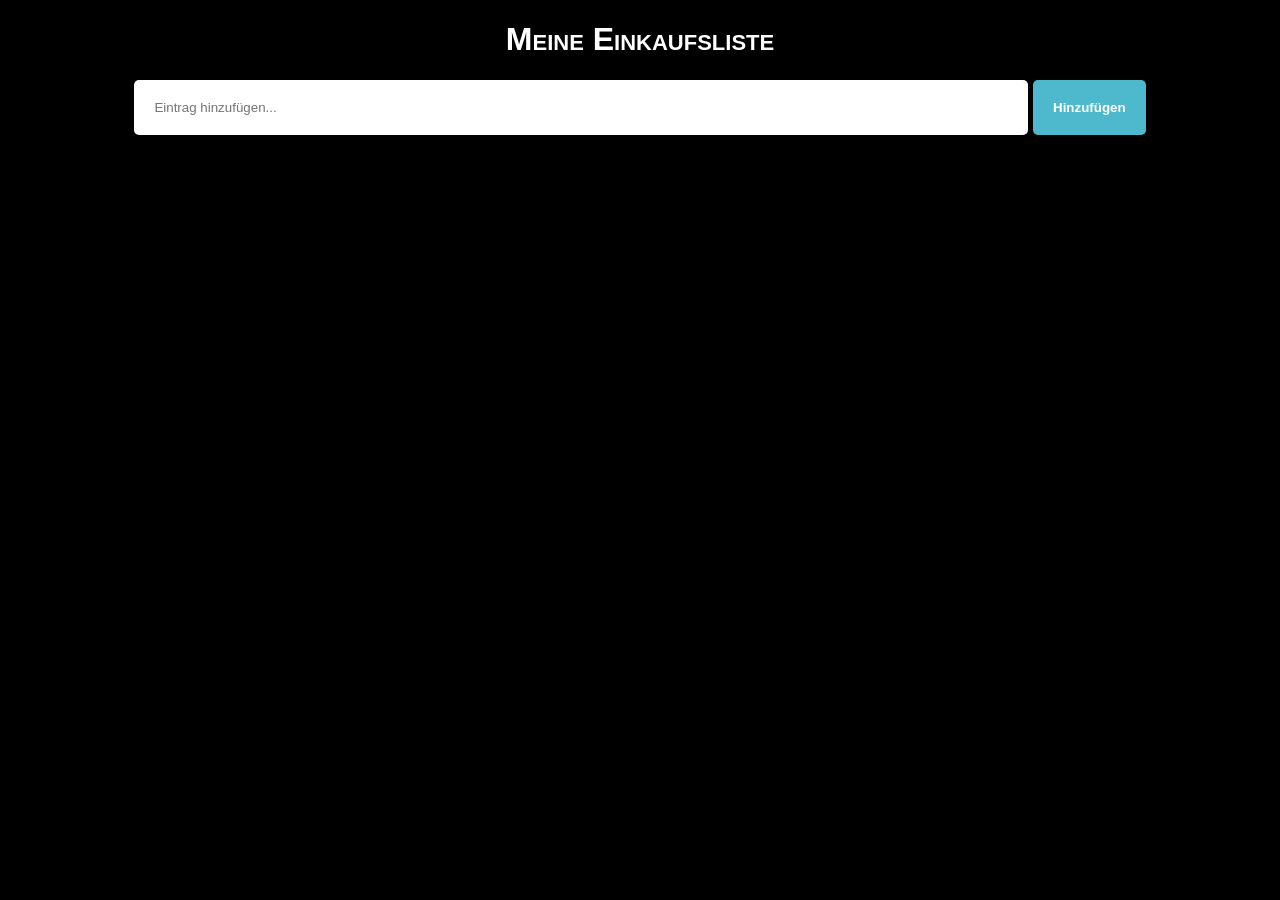
<file: einkaufsliste/index.html>
<!DOCTYPE html>
<html lang="en">
<head>
    <meta charset="UTF-8">
    <meta name="viewport" content="width=device-width, initial-scale=1.0">
    <title>Einkaufsliste</title>
    <link rel="stylesheet" href="style.css">
</head>
<body>
    <div id="container">
        <h1>Meine Einkaufsliste</h1>
        <div class="add-area">
            <input id="add-input" type="text" placeholder="Eintrag hinzufügen...">
            <button id="add-btn">Hinzufügen</button>
        </div>
        <div>
            <ul> 
            </ul>
        </div>
    </div>
    <script src="script.js"></script>
</body>
</html>
</file>
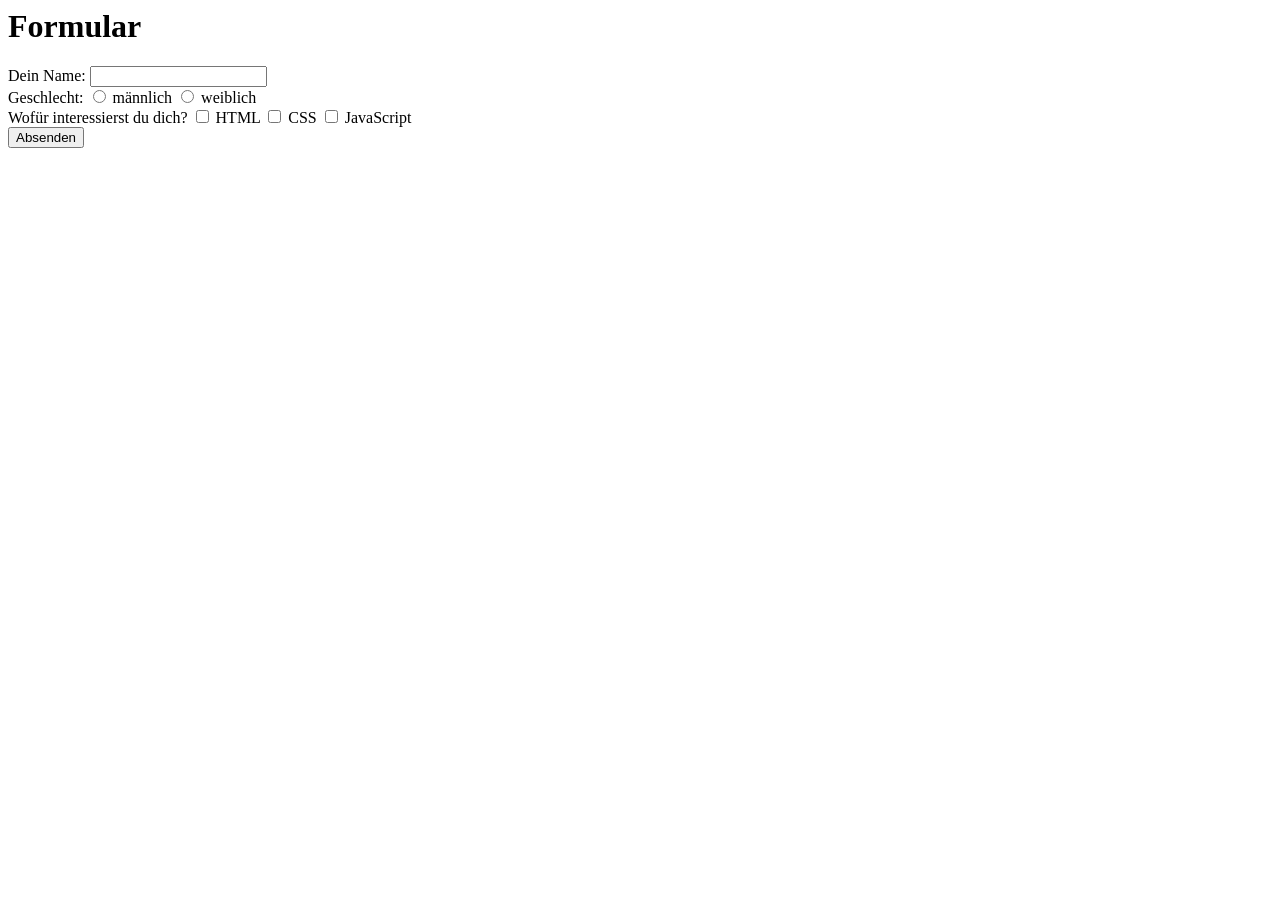
<file: Fragebogen-Formular/index.html>
<html>
<head>
   <meta charset="UTF-8">
   <title>Formular validieren</title>
   <script>
     function validieren(e) {
       let form = document.forms["fragebogen"];
      
         console.log("hier");
         console.log(form.elements["html"])
         console.log(form.elements["html"].checked);

        
         //verhindern, dass Formular abgeschickt wird.
         e.preventDefault(); 
         if (form.elements["fullname"].value == "")  {
            alert("Name fehlt.")
            form.elements["fullname"].focus();
            return;
         } 
         if (form.elements["gender"].value == "") {
            alert("Geschlecht fehlt.");
            return; 
         } 
         if (form.elements["html"].checked != "true" && form.elements["css"].checked != "true" && form.elements["js"].checked != "true") {

            alert("Teile uns bitte mit, wofür du dich interessierst.");
            return;
         }
         //Formular abschicken.
         form.submit();
      }
   </script>
</head>
<body>
   <h1>Formular</h1>
   <form name="fragebogen" action="https://blj-ict-bz.ch/formlog/" method= "post">
      <div>
         Dein Name: <input type="text" name="fullname" />
      </div>
      <div>
         Geschlecht: 
         <input type="radio" name="gender" value="m" /> männlich 
         <input type="radio" name="gender" value="w" /> weiblich
      </div>
      <div>
         Wofür interessierst du dich? 
         <input type="checkbox" name="html" value="html" /> HTML 
         <input type="checkbox" name="css" /> CSS 
         <input type="checkbox" name="js" /> JavaScript
      </div>
      <div>
         <input type="submit" value="Absenden" />
      </div>
   </form>
   <script>
      document.forms["fragebogen"].addEventListener("submit", validieren);
   </script>
</body>
</html>
</file>
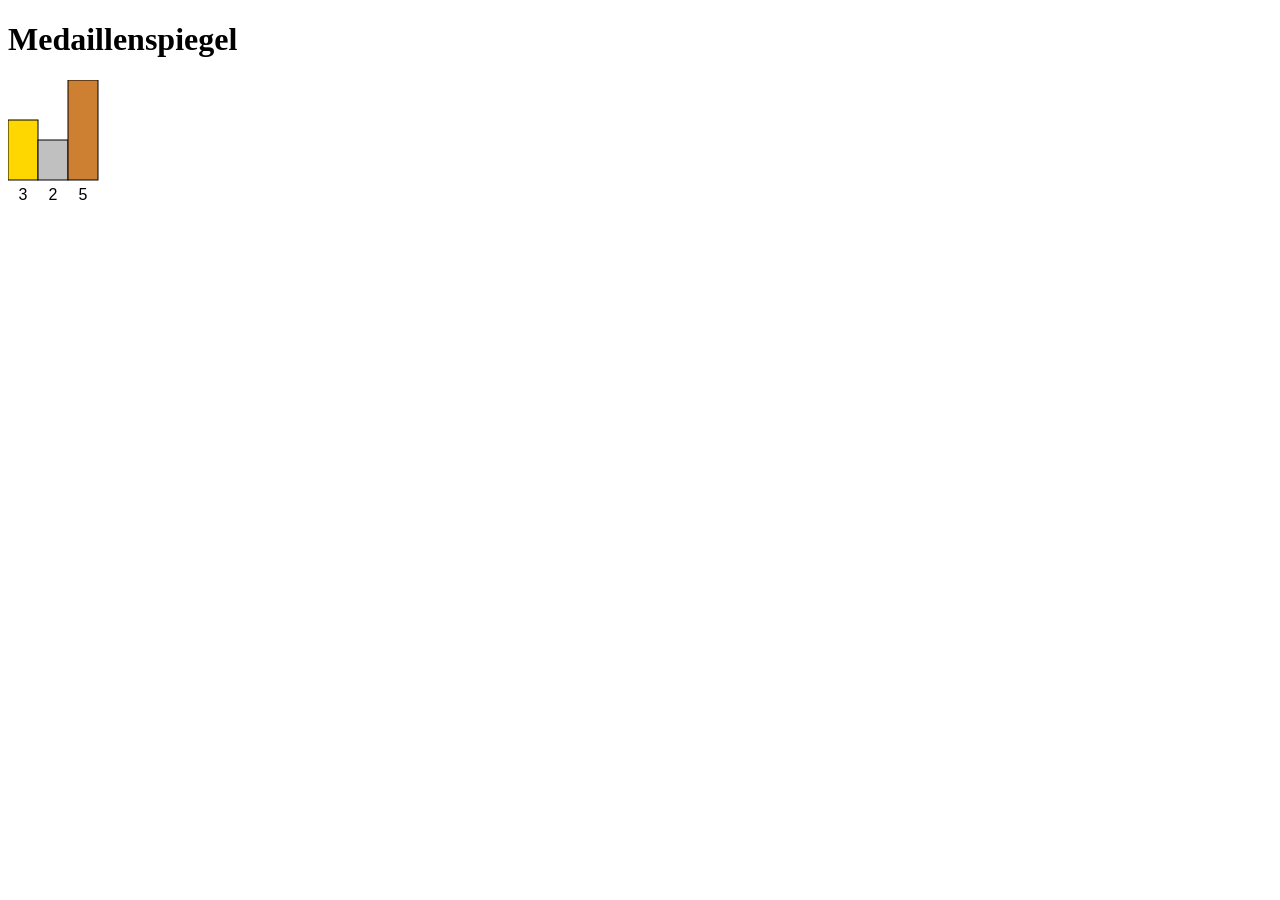
<file: MedaillenGewonnen/index.html>
<!DOCTYPE html>
<html lang="de">

<head>
    <meta charset="UTF-8">
    <meta name="viewport" content="width=device-width, initial-scale=1.0">
    <title>Document</title>
</head>

<body>
    <h1>Medaillenspiegel</h1>
    <canvas id="cvs" height="480" width="640"></canvas>
    <div id="medals"></div>

    <script>

        window.onload = function () {
            const cvs = document.getElementById("cvs");
            const ctx = cvs.getContext("2d");

            ctx.scale(1, -1);
            ctx.translate(0, -100);

            //3x Gold
            zeichneBalken(ctx, 0, 3, "gold");

            //2x Silber
            zeichneBalken(ctx, 30, 2, "silver")

            //5x Bronze   
            zeichneBalken(ctx, 60, 5, "#CD7F32")

        }


        function zeichneBalken(context, x, amount, colorOfMedal) {
            context.fillStyle = colorOfMedal;
            context.fillRect(x, 0, 30, amount * 20);
            context.strokeRect(x, 0, 30, amount * 20);

            context.save();          
            context.scale(1, -1);       
            context.fillStyle = "black"; 
            context.font = "16px Arial";
            context.textAlign = "center";
            context.fillText(amount, x + 15, 20); 
            context.restore();           



        }
    </script>

</body>

</html>
</file>
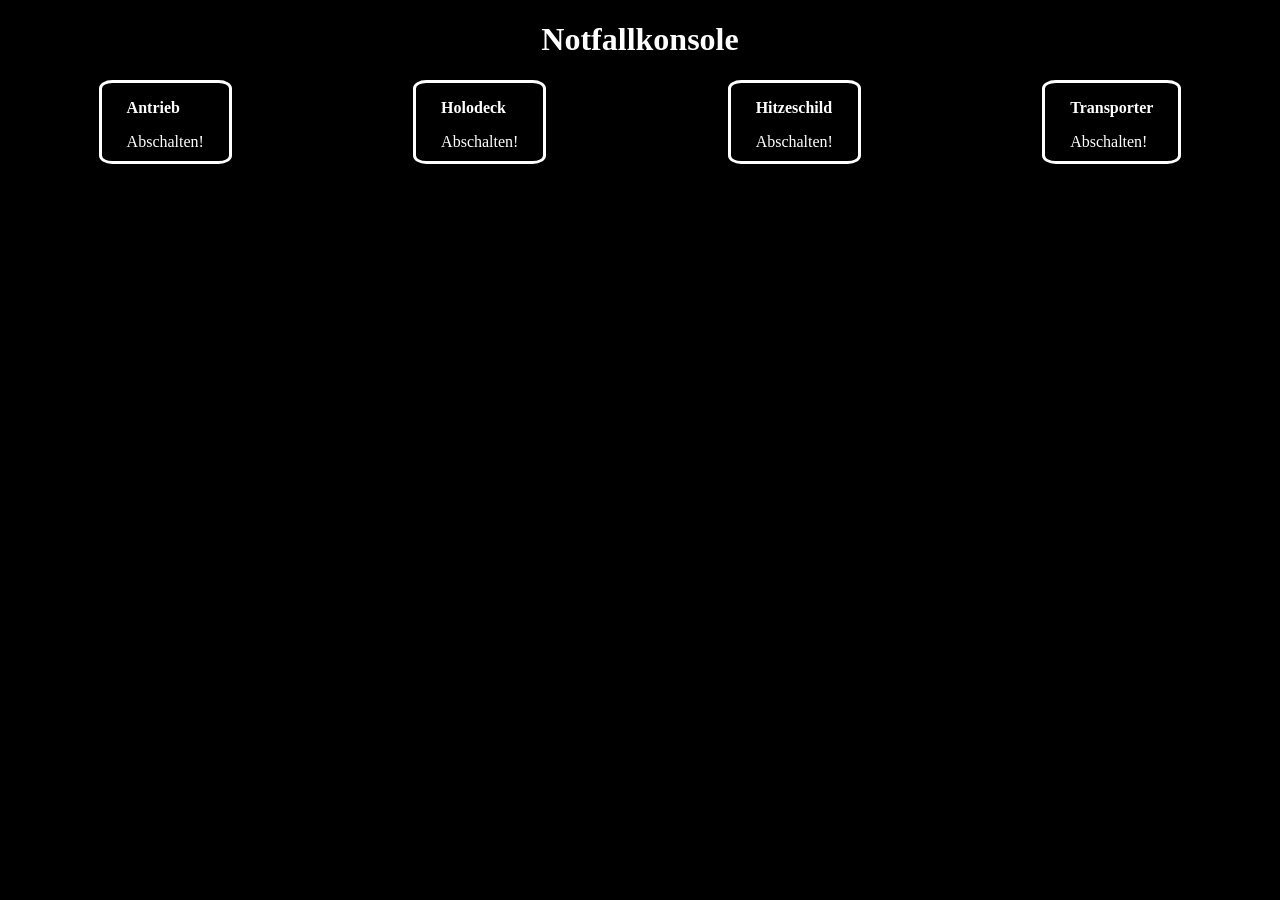
<file: Notfallkonsole/index.html>
<!DOCTYPE html>
<html lang="de">

<head>
    <meta charset="UTF-8">
    <meta name="viewport" content="width=device-width, initial-scale=1.0">
    <link rel="stylesheet" href="style.css">
    <title>Notfallkonsole</title>
</head>

<body>
    <h1 class="titel">Notfallkonsole</h1>
    <div class="containerPanel">
        <div class="panel" id="item1">
            <p id="schalter-Antrieb" class="titelItem">Antrieb</p>
            <a href="" class="turnOFF" id="schalter-turnOff1">Abschalten!</a>
        </div>
        <div class="panel" id="item2">
            <p id="schalter-Holodeck"  class="titelItem">Holodeck</p>
            <a href="" class="turnOFF" id="schalter-turnOff2">Abschalten!</a>
        </div>
        <div class="panel" id="item3">
            <p id="schalter-Hitzschild"  class="titelItem">Hitzeschild</p>
            <a href="" class="turnOFF" id="schalter-turnOff3">Abschalten!</a>
        </div>
        <div class="panel" id="item4">
            <p id="schalter-Transporter"  class="titelItem">Transporter</p>
            <a href="" class="turnOFF" id="schalter-turnOff4">Abschalten!</a>
        </div>
    </div>
    <script src="script.js"></script>
</body>

</html>
</file>
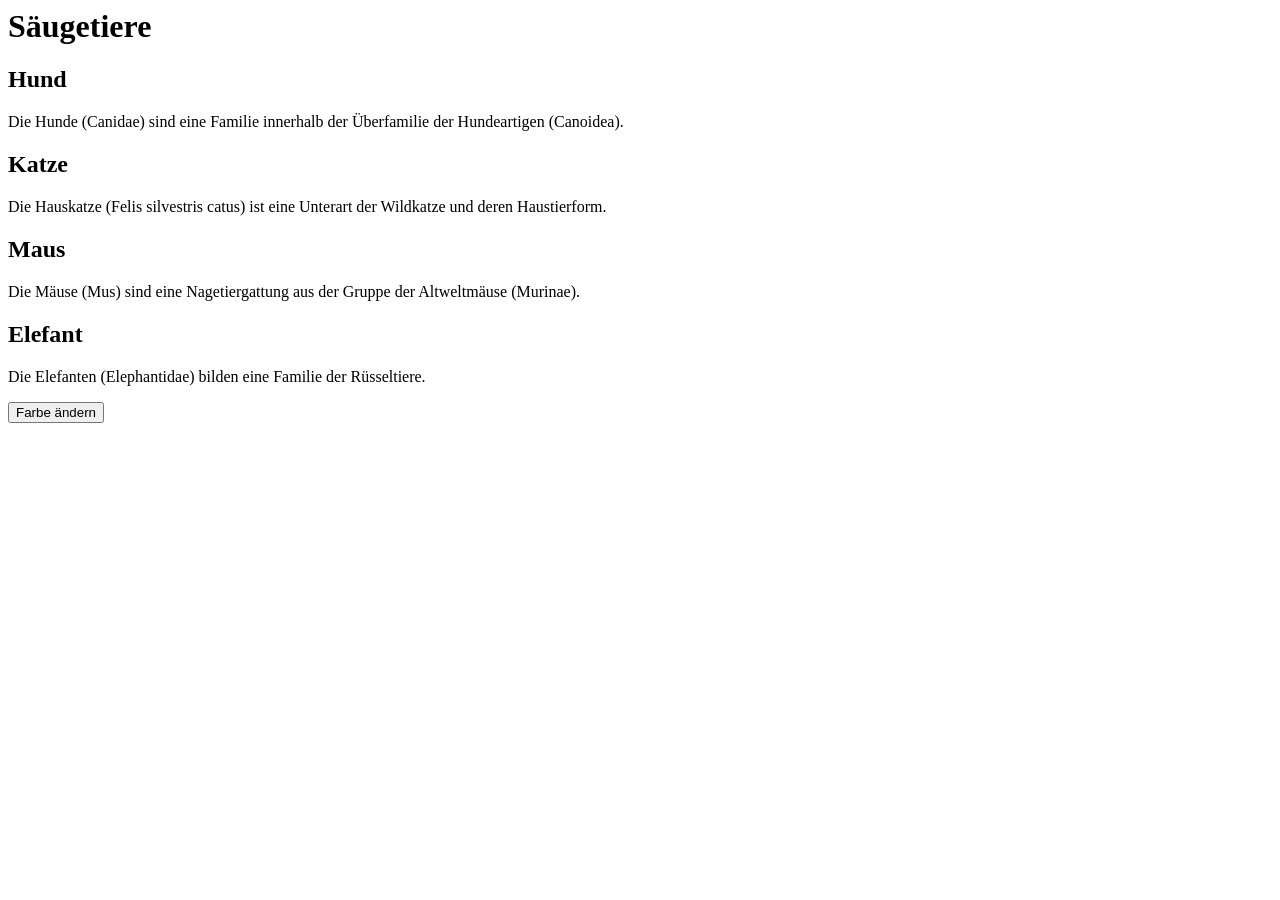
<file: refactoring/index.html>
<html>
<head>
   <title>JavaScript Lernzielkontrolle</title>
   <meta charset="utf-8">
   <style>
      .colorRed { color: red; }
   </style>
   <script>
    function changeColorBetter(){
        let elements = document.getElementsByTagName("h2");
        for (let i=0;i<elements.length;i++){
         if (elements[i].className){
            elements[i].classList.remove("colorRed");
         }
         else{
            elements[i].classList.add("colorRed");
         }
        }   
    }
   </script>
</head>	
<body>
   <h1>Säugetiere</h1>
   <h2 id="hund">Hund</h2>
   <p>Die Hunde (Canidae) sind eine Familie innerhalb der Überfamilie der Hundeartigen (Canoidea).</p>
   <h2 id="katze">Katze</h2>
   <p>Die Hauskatze (Felis silvestris catus) ist eine Unterart der Wildkatze und deren Haustierform.</p>
   <h2 id="maus">Maus</h2>
   <p>Die Mäuse (Mus) sind eine Nagetiergattung aus der Gruppe der Altweltmäuse (Murinae).</p>
   <h2 id="elefant">Elefant</h2>
   <p>Die Elefanten (Elephantidae) bilden eine Familie der Rüsseltiere.</p>
   <button id="btn">Farbe ändern</button>
   <script>
      document.getElementById("btn").addEventListener("click", changeColorBetter);
   </script>
</body>
</html>
</file>
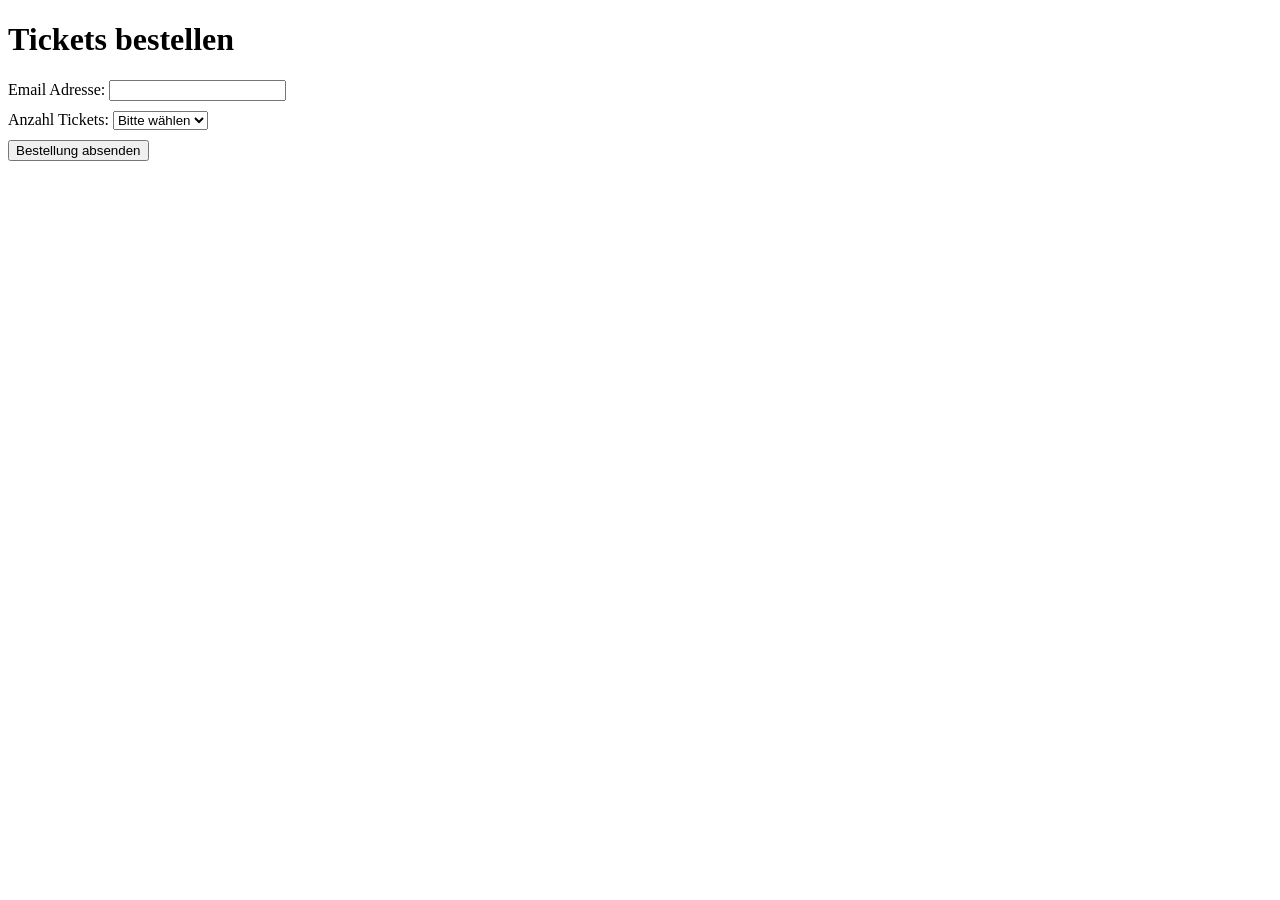
<file: ticketSystem/index.html>
<!DOCTYPE html>
<html lang="en">
<head>
    <meta charset="UTF-8">
    <meta name="viewport" content="width=device-width, initial-scale=1.0">
    <link rel="stylesheet" href="style.css">
    <title>Tickets bestellen</title>
</head>
<body>
    <h1>Tickets bestellen</h1>
    <form id="formular" name="fragebogen" action="https://blj-ict-bz.ch/formlog/" method= "post">
        <div>
            Email Adresse: 
            <input id="input" type="text" name="email">
        </div>
        <div>
            Anzahl Tickets: 
            <select id="amount" type="text" name="amountOfTickets">
                <option value="nothing">Bitte wählen</option>
                <option value="1">1 Ticket</option>
                <option value="2">2 Tickets</option>
            </select>
        </div>
        <div> 
            <input type="submit" value="Bestellung absenden"/> 
        </div>
    </form>
    
<script>
    const form = document.getElementById("formular")
    const input = document.getElementById("input");
    const amount = document.getElementById("amount")

    form.addEventListener("submit", validate);

    function validate (e) {
        e.preventDefault();
        if (input.value == ""){
            alert("bitte Email eingeben")
            return;
        } 
        if (isValidEmail(input.value) == false){
            alert("Bitte gültige Email angeben");
            return;
        }
        
        if (amount.value == "nothing" ){
            alert("bitte Anzahl Tickets wählen");
            return;
        }
        form.submit();
    }
    function isValidEmail(emailAddr) {
    if (/^\w+([\.-]?\w+)*@\w+([\.-]?\w+)*(\.\w{2,3})+$/.test(emailAddr)) {
        return (true)
    }
    return (false)
}


</script>

</body>
</html>
</file>
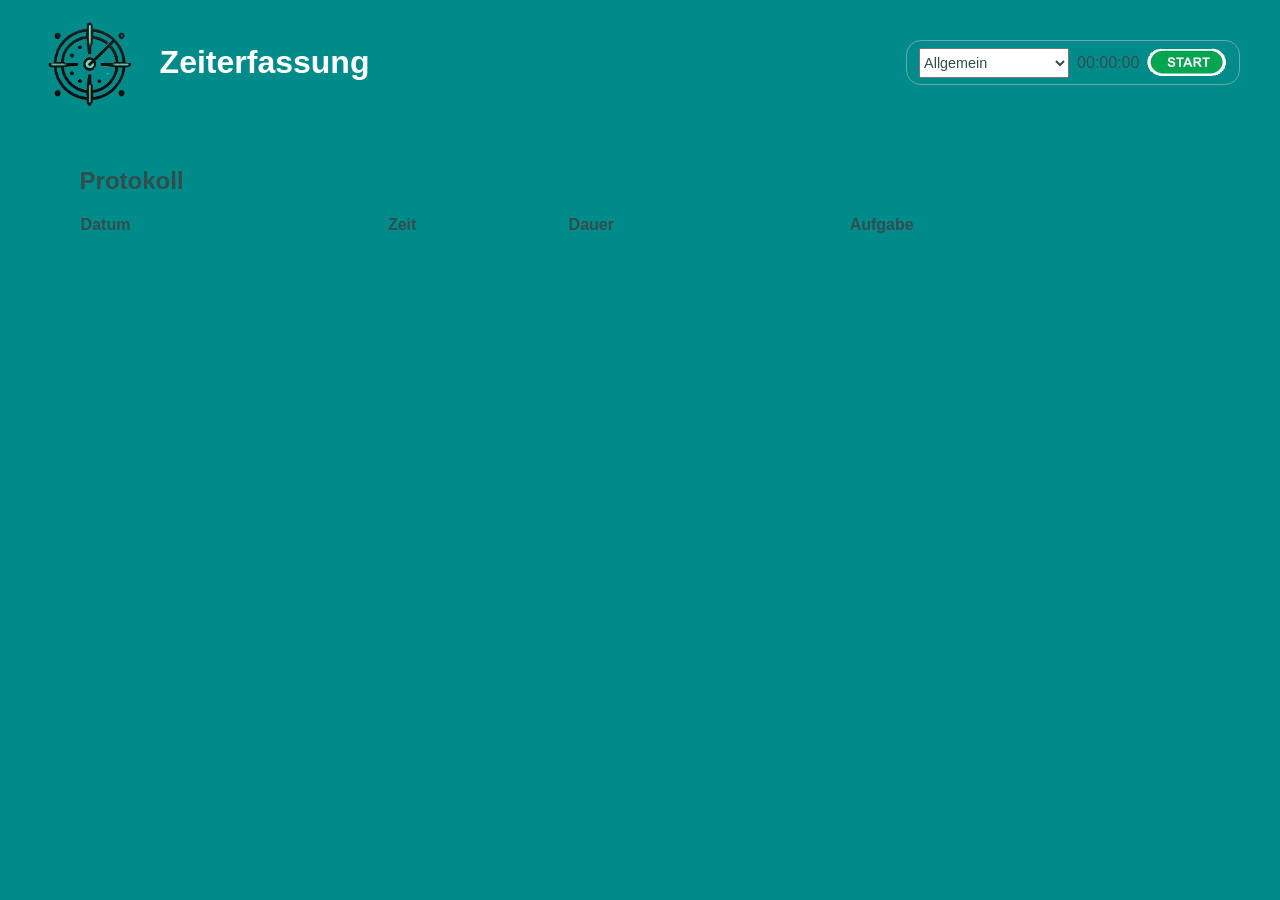
<file: zeiterfassung/index.html>
<!DOCTYPE html>
<html lang="en">
<head>
    <meta charset="UTF-8">
    <meta name="viewport" content="width=device-width, initial-scale=1.0">
    <link href="style.css" rel="stylesheet">
    <title>Zeiterfassung</title>
</head>
<body>
    <div class="container">
        <header>
            <div class="logo">
                <img src="logo.png">
                <h1>Zeiterfassung</h1>
            </div>
            <div class="start-area">
                <select id="tasks-ddn">
                    <option>Allgemein</option>
                    <option>Schule</option>
                    <option>ÜK</option>
                </select>
                <span id="time-counter">00:00:00</span>
                <button id="start-btn" class="start"></button>
            </div>
        </header>
        <div class="log-area">
            <h2>Protokoll</h2>
            <table id="log-tbl">
                <tr>
                    <th>Datum</th>
                    <th>Zeit</th>
                    <th>Dauer</th>
                    <th>Aufgabe </th>           
                </tr>
            </table>
        </div>
    </div>
    <script src="script.js"></script>
</body>
</html>
</file>
<file: einkaufsliste/style.css>
body { 
    font-family: Arial, Helvetica, sans-serif;
    color: white;
    background-color: black;
}

#container {
    margin: 0 auto;
    width: 80%;
    text-align: center;
}

h1 {
    font-variant: small-caps;
}

.add-area {
    display: flex;
}

input {
    border: none;
    border-radius: 5px;
    padding: 20px;
    width: 100%;
    margin-right: 5px;
}

#add-btn {
    border: none;
    border-radius: 5px;
    padding: 20px;
    width: 125px;
    color: white;
    background-color: #4eb9cd;
    transition: all 0.75s ease;
    font-weight: bold;
}

ul, li {
    padding: 0;
    margin-top: 20px;
    margin: 20px 5px;
}

li {
    list-style: none;
    text-align: left;
    border-radius: 5px;
    padding: 20px;
    background: #4eb9cd;
    text-transform: capitalize;
    transition: all 0.75s ease;
}

li:hover, button:hover, #add-btn:hover {
    background: #8cd9e9; 
    cursor: pointer;
}

li > button {
    background: none;
    border: none;
    float: right;
    color: white;
    font-weight: bold;
  }

.done {
    background: red;
    color: black;
    text-decoration: line-through;
}
</file>
<file: Notfallkonsole/style.css>
*{
    background-color: black;
    color: white;
}
.titel{
    text-align: center;
}
.containerPanel{
    display: flex;
    flex-direction: row;
    justify-content: space-around;
}
.panel{
    border: 3px,solid, white;
    border-radius: 10%;
    padding-left: 25px;
    padding-right: 25px;
    padding-bottom: 10px;
}
.titelItem{
    font-weight: bold;
}
a{
    text-decoration: none;
}
.onIt{
    border-color: red;
    p{
        color: red;
    }
}
.clicked{
    color: red;
}
</file>
<file: ticketSystem/style.css>
form{
    display: flex;
    flex-direction: column;
    gap: 10px;
}
</file>
<file: zeiterfassung/style.css>
body {
    font-family: Arial, Helvetica, sans-serif;
    background-color: darkcyan;
    color: white;   
}
.container {
    margin: 0 auto;
    width: 95%;
}

header {
    display: flex;
    justify-content:space-between;
    align-items: center;
    padding: 5px 0;
    margin-bottom: 50px;
}

.logo {
    display: flex; 
    align-items: center;
    margin-right: 20px;
}

.logo img {
    max-width: 100px;
    height: auto;
    margin-right: 20px;
}

.start-area {
    display: flex; 
    align-items: center; 
    padding: 4px;
    border: 1px solid rgb(105, 170, 170);
    border-radius: 15px;
}

#tasks-ddn {
    color: darkslategray;
    height: 30px;
    width: 150px;
    margin: 0 8px;
    font-size: 0.9em;
}

#time-counter {
    color: darkslategray;
}

#start-btn {
    border: none;
    background-size: cover;
    height: 35px; 
    width: 80px;
    margin: 0 8px;
}

#start-btn:hover {
    cursor: pointer;
}

.start {
    background: darkcyan url("start.png") no-repeat center;
}

.stop {
    background: darkcyan url("stop.png") no-repeat center;
}

h2 {
    color: darkslategray
}

.log-area {
    padding-left: 40px;
}

#log-tbl {
    color: rgb(105, 170, 170);
    color: darkslategray;
    width: 100%;
    border-collapse: collapse;
}

th {
    text-align: left;
}

td {
    border: 1px solid black; 
    padding: 5px;
    width:25%;
}
</file>
